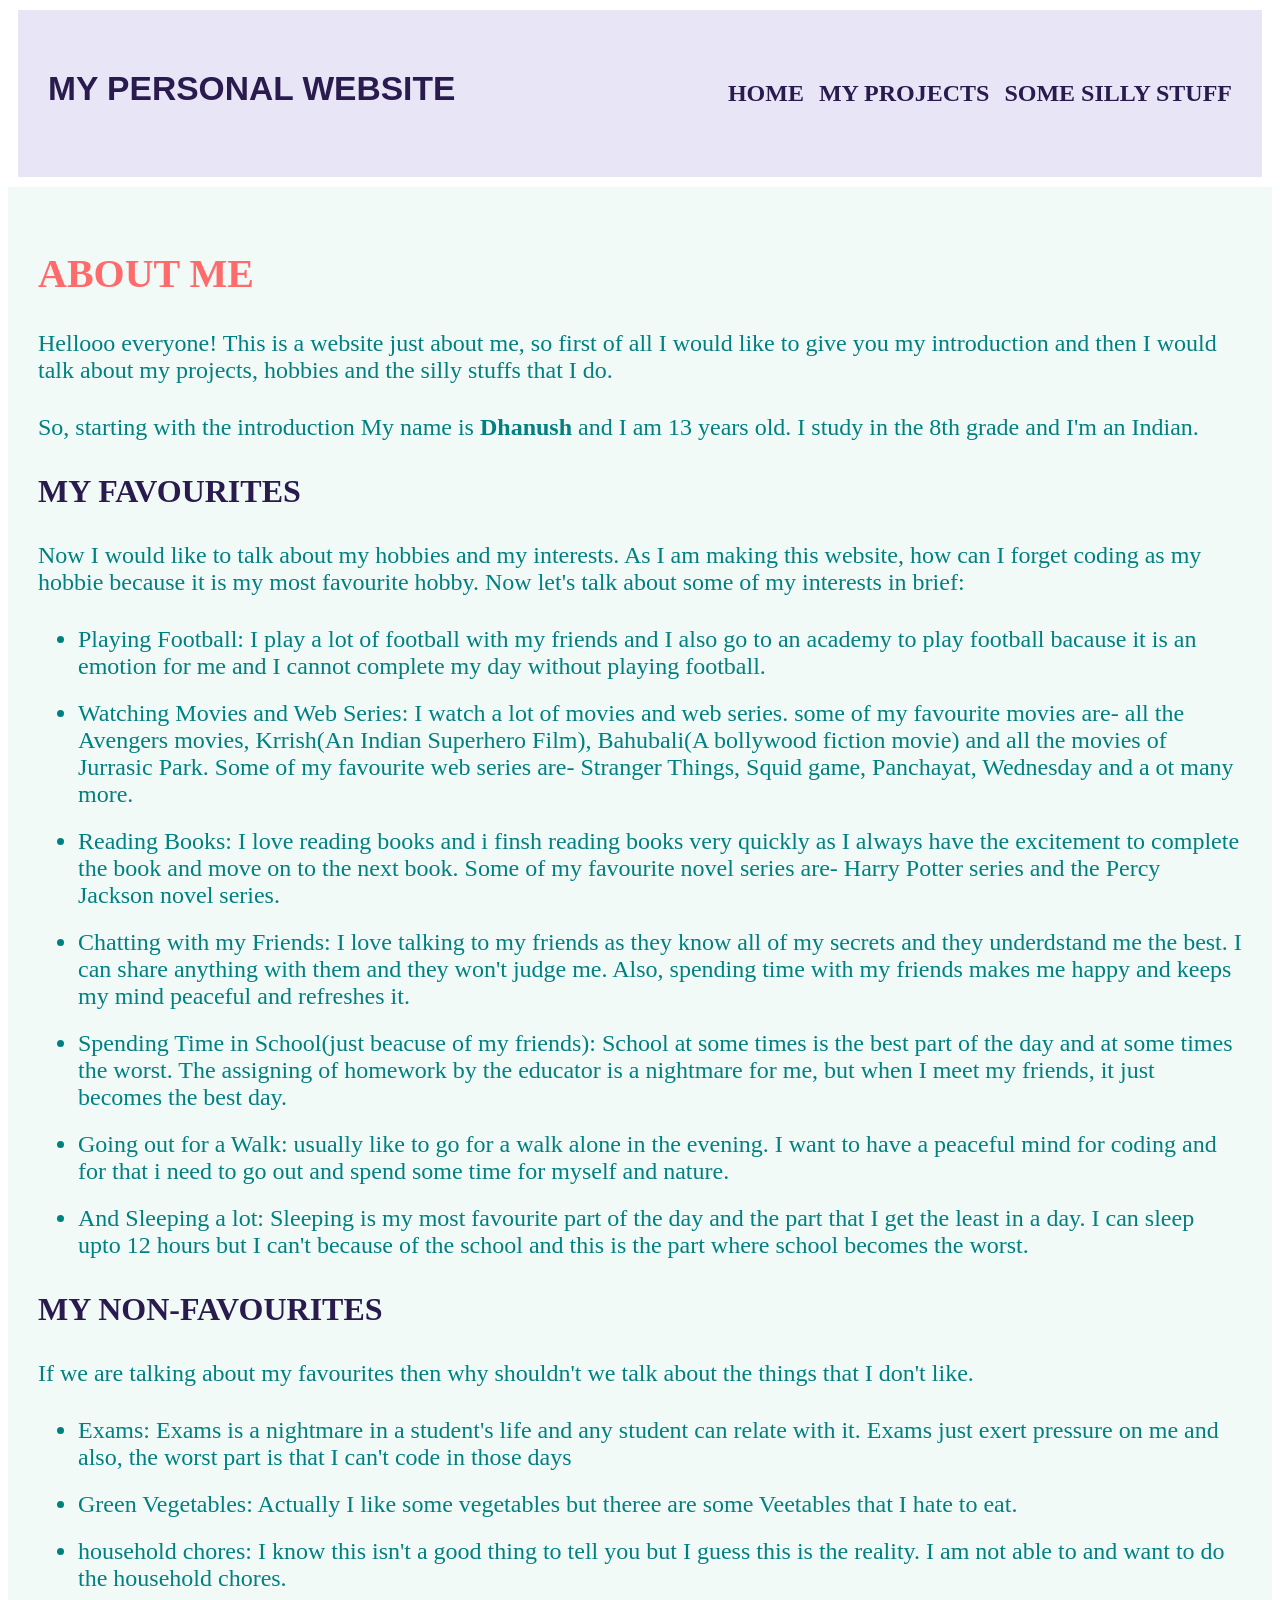
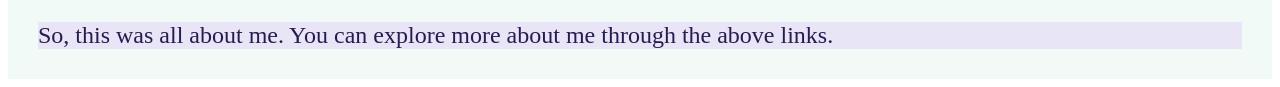
<file: index.html>
<!DOCTYPE html>
<html>
    <head>
        <title>MY PERSONAL WEBSITE</title>
        <link href="style.css", rel="stylesheet">
    </head>
    <body>
        <header>
            <nav>
                <div class="navigation" aria label="Navigation">
                    <h1>MY PERSONAL WEBSITE</h1>
                    <ul>
                        <li><strong><a href="index.html">HOME</a></strong></li>
                        <li><strong><a href="my projects.html">MY PROJECTS</a></strong></li>
                        <li><strong><a href="some silly stuff.html">SOME SILLY STUFF</a></strong></li>
                    </ul>
                </div>
            </nav>
        </header>
        <main>
            <h2>ABOUT ME</h2>
            <p>Hellooo everyone! This is a website just about me, so first of all I would like to give you my introduction and then I would talk about my projects, hobbies and the silly stuffs that I do.</p><p>So, starting with the introduction My name is <strong>Dhanush</strong> and I am 13 years old. I study in the 8th grade and I'm an Indian.</p>
            <h3>MY FAVOURITES</h3>
            <p>Now I would like to talk about my hobbies and my interests. As I am making this website, how can I forget coding as my hobbie because it is my most favourite hobby. Now let's talk about some of my interests in brief: </p>
            <p>
            <ul>
                <li>Playing Football: I play a lot of football with my friends and I also go to an academy to play football bacause it is an emotion for me and I cannot complete my day without playing football.</li>
                <li>Watching Movies and Web Series: I watch a lot of movies and web series. some of my favourite movies are- all the Avengers movies, Krrish(An Indian Superhero Film), Bahubali(A bollywood fiction movie) and all the movies of Jurrasic Park. Some of my favourite web series are- Stranger Things, Squid game, Panchayat, Wednesday and a ot many more.</li>
                <li>Reading Books: I love reading books and i finsh reading books very quickly as I always have the excitement to complete the book and move on to the next book. Some of my favourite novel series are- Harry Potter series and the Percy Jackson novel series.  </li>
                <li>Chatting with my Friends: I love talking to my friends as they know all of my secrets and they underdstand me the best. I can share anything with them and they won't judge me. Also, spending time with my friends makes me happy and keeps my mind peaceful and refreshes it.</li>
                <li>Spending Time in School(just beacuse of my friends): School at some times is the best part of the day and at some times the worst. The assigning of homework by the educator is a nightmare for me, but when I meet my friends, it just becomes the best day.</li>
                <li>Going out for a Walk:  usually like to go for a walk alone in the evening. I want to have a peaceful mind for coding and for that i need to go out and spend some time for myself and nature.</li>
                <li>And Sleeping a lot: Sleeping is my most favourite part of the day and the part that I get the least in a day. I can sleep upto 12 hours but I can't because of the school and this is the part where school becomes the worst.</li>
            </ul>
            </p>
            <p>
            <h3>MY NON-FAVOURITES</h3>
            <p>If we are talking about my favourites then why shouldn't we talk about the things that I don't like.</p>
            <ul>
                <li>Exams: Exams is a nightmare in a student's life and any student can relate with it. Exams just exert pressure on me and also, the worst part is that I can't code in those days</li>
                <li>Green Vegetables: Actually I like some vegetables but theree are some Veetables that I hate to eat.</li>
                <li>household chores: I know this isn't a good thing to tell you but I guess this is the reality. I am not able to and want to do the household chores. </li>
            </ul>
            </p>
            <footer>So, this was all about me. You can explore more about me through the above links.</footer>
        </main>
    </body>
</html>
</file>
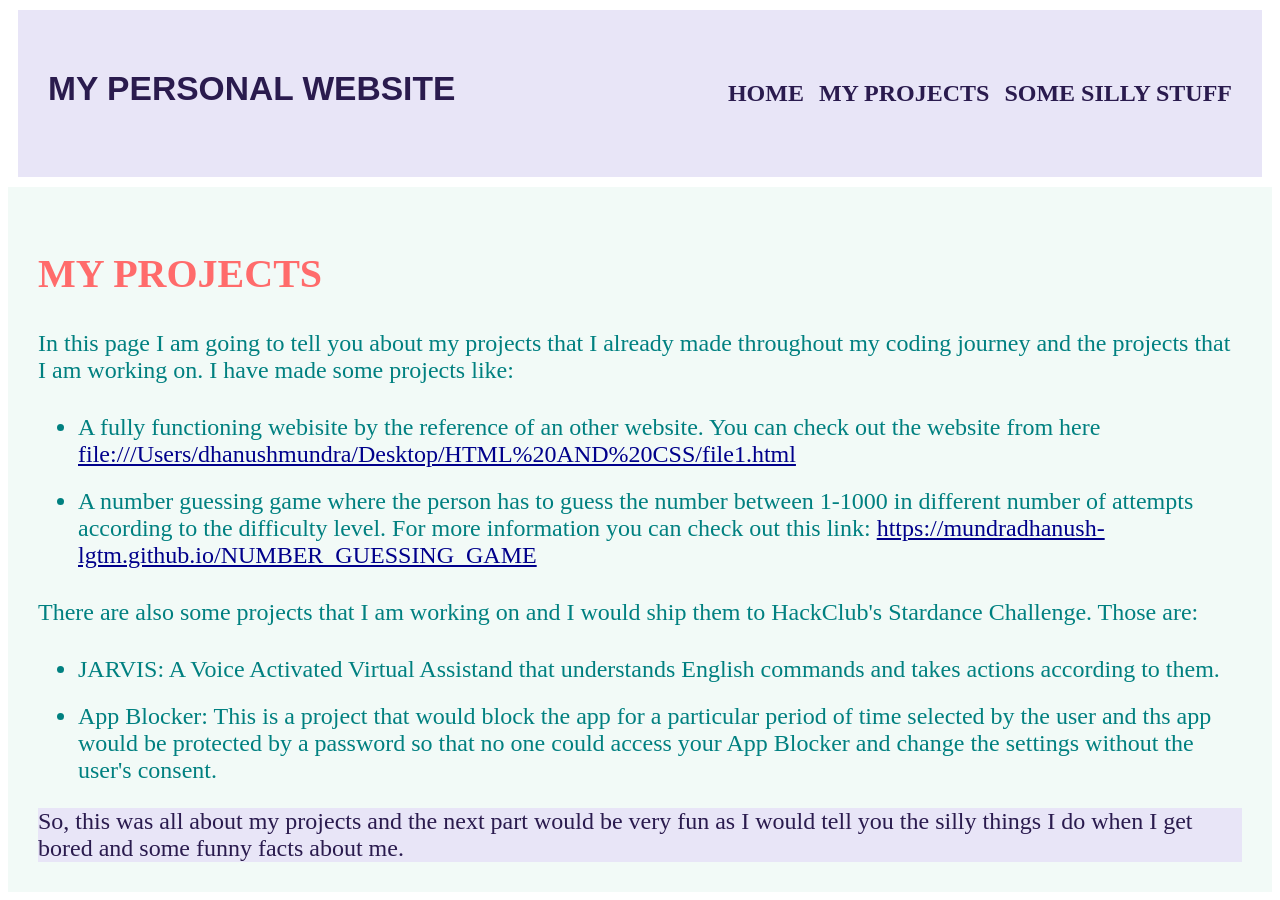
<file: my projects.html>
<!DOCTYPE html>
<html>
    <head>
        <title>MY PROJECTS</title>
        <link href="style.css" rel="stylesheet">
    </head>
    <body>
        <header>
            <nav>
                <div class="navigation" aria label="Navigation">
                    <h1>MY PERSONAL WEBSITE</h1>
                    <ul>
                        <li><strong><a href="index.html">HOME</a></strong></li>
                        <li><strong><a href="my projects.html">MY PROJECTS</a></strong></li>
                        <li><strong><a href="some silly stuff.html">SOME SILLY STUFF</a></strong></li>
                    </ul>
                </div>
            </nav>
        </header>
        <main>
            <h2>MY PROJECTS</h2>
            <p>In this page I am going to tell you about my projects that I already made throughout my coding journey and the projects that I am working on. I have made some projects like:</p>
            <ul>
                <li>A fully functioning webisite by the reference of an other website. You can check out the website from here <a href="file:///Users/dhanushmundra/Desktop/HTML%20AND%20CSS/file1.html">file:///Users/dhanushmundra/Desktop/HTML%20AND%20CSS/file1.html</a></li>
                <li>A number guessing game where the person has to guess the number between 1-1000 in different number of attempts according to the difficulty level. For more information you can check out this link: <a href="https://mundradhanush-lgtm.github.io/NUMBER_GUESSING_GAME/">https://mundradhanush-lgtm.github.io/NUMBER_GUESSING_GAME</a></li>
            </ul>
            <p>There are also some projects that I am working on and I would ship them to HackClub's Stardance Challenge. Those are: </p>
            <ul>
                <li>JARVIS: A Voice Activated Virtual Assistand that understands English commands and takes actions according to them.</li>
                <li>App Blocker: This is a project that would block the app for a particular period of time selected by the user and ths app would be protected by a password so that no one could access your App Blocker and change the settings without the user's consent.</li>
            </ul>
            <footer>
                So, this was all about my projects and the next part would be very fun as I would tell you the silly things I do when I get bored and some funny facts about me.
            </footer>
        </main>
    </body>
</html>
</file>
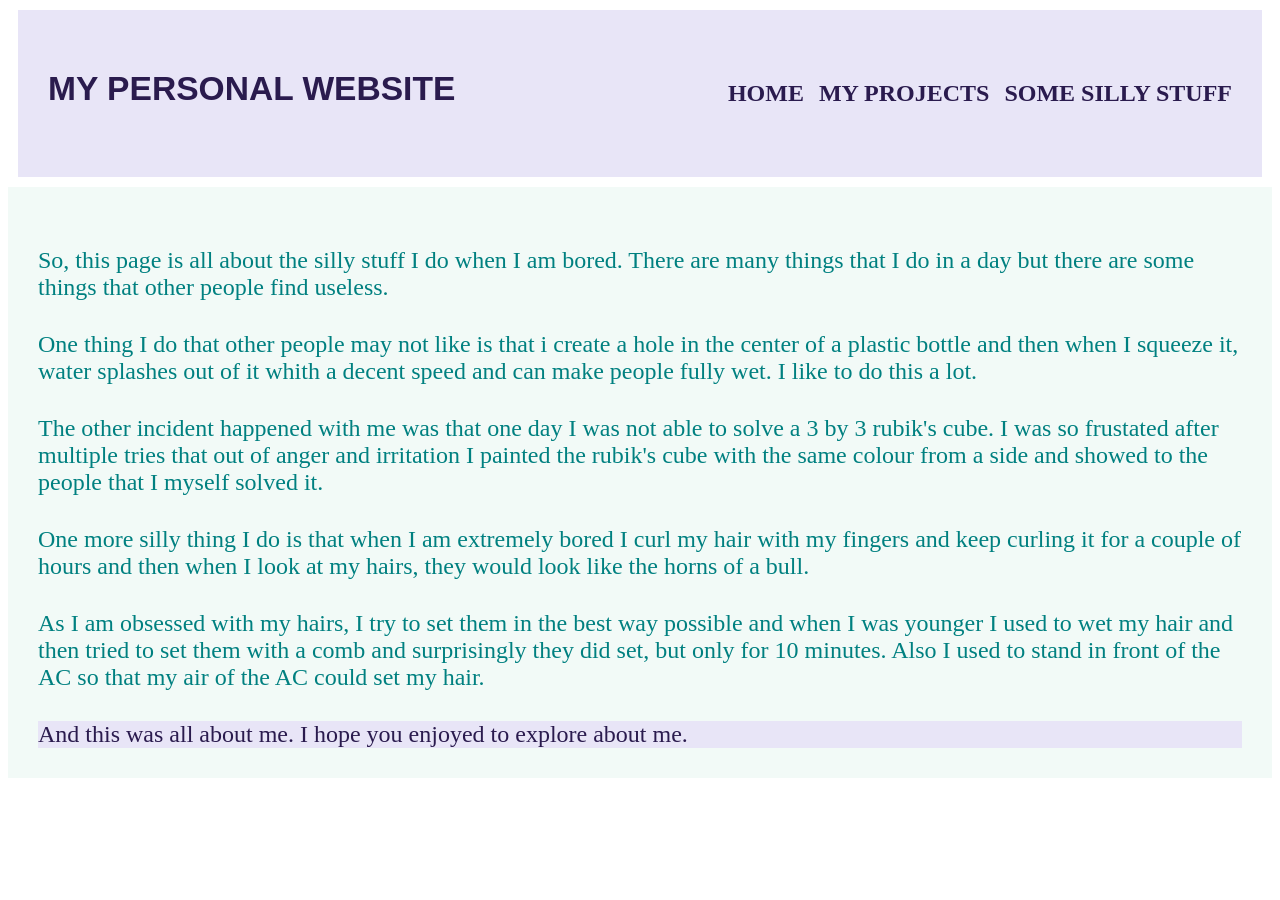
<file: some silly stuff.html>
<!DOCTYPE html>
<html>
    <head>
        <title>MY PROJECTS</title>
        <link href="style.css" rel="stylesheet">
    </head>
    <body>
        <header>
            <nav>
                <div class="navigation" aria label="Navigation">
                    <h1>MY PERSONAL WEBSITE</h1>
                    <ul>
                        <li><strong><a href="index.html">HOME</a></strong></li>
                        <li><strong><a href="my projects.html">MY PROJECTS</a></strong></li>
                        <li><strong><a href="some silly stuff.html">SOME SILLY STUFF</a></strong></li>
                    </ul>
                </div>
            </nav>
        </header>
        <main>
            <p>So, this page is all about the silly stuff I do when I am bored. There are many things that I do in a day but there are some things that other people find useless.</p>
            <p>One thing I do that other people may not like is that i create a hole in the center of a plastic bottle and then when I squeeze it, water splashes out of it whith a decent speed and can make people fully wet. I like to do this a lot.</p>
            <p>The other incident happened with me was that one day I was not able to solve a 3 by 3 rubik's cube. I was so frustated after multiple tries that out of anger and irritation I painted the rubik's cube with the same colour from a side and showed to the people that I myself solved it.</p>
            <p>One more silly thing I do is that when I am extremely bored I curl my hair with my fingers and keep curling it for a couple of hours and then when I look at my hairs, they would look like the horns of a bull.</p>
            <p>As I am obsessed with my hairs, I try to set them in the best way possible and when I was younger I used to wet my hair and then tried to set them with a comb and surprisingly they did set, but only for 10 minutes. Also I used to stand in front of the AC so that my air of the AC could set my hair.</p>
            <footer>
                And this was all about me. I hope you enjoyed to explore about me.
            </footer>
        </main>
    </body>
</html>
</file>
<file: style.css>
*{
    box-sizing:border-box;
}

header{
    text-align:center;
}

main{
    background-color:#F2FAF7;
    padding:30px;
}

h1{
    color:#2A1B4E;
    font-size:2.1rem;
    margin:30px;
    margin-block:60px;
    font-family:cursive, sans-serif;
}

h2{
    font-size:2.5rem;
    color:#FF6B6B;
}

h3{
    font-size:2rem;
    color:#2A1B4E;
}

p{
    margin-block:30px;
    font-size:1.5rem;
    color:teal;
}

.navigation{
    display:flex;
    background-color:#E8E5F7;
    margin:10px;
    justify-content:space-between;
}

.navigation ul{
    list-style:none;
    display:flex;
    gap:15px;
    margin:30px;
    margin-block:50px;
}

ul{
    font-size:1.5rem;
    color:teal;
}

li{
    margin-block:20px;
}

.navigation a{
    color:#2A1B4E;
    text-decoration:none;
}

.navigation a:visited{
    color:#000000;
}

.navigation a:hover, .navigation a:focus-visible{
    color:#FF6B6B;
}


.navigation a:active{
    color: #8B5CF6;
    outline: 2px dashed #8B5CF6;
}

a{
    color:darkblue;
}

a:visited{
    color:darkblue;
}

a:hover, a:focus-visible{
    color:red;
}

a:active{
    color:black;
}

footer{
    font-size:1.5rem;
    background-color: #E8E5F7;
    color: #2A1B4E; 
}
</file>
